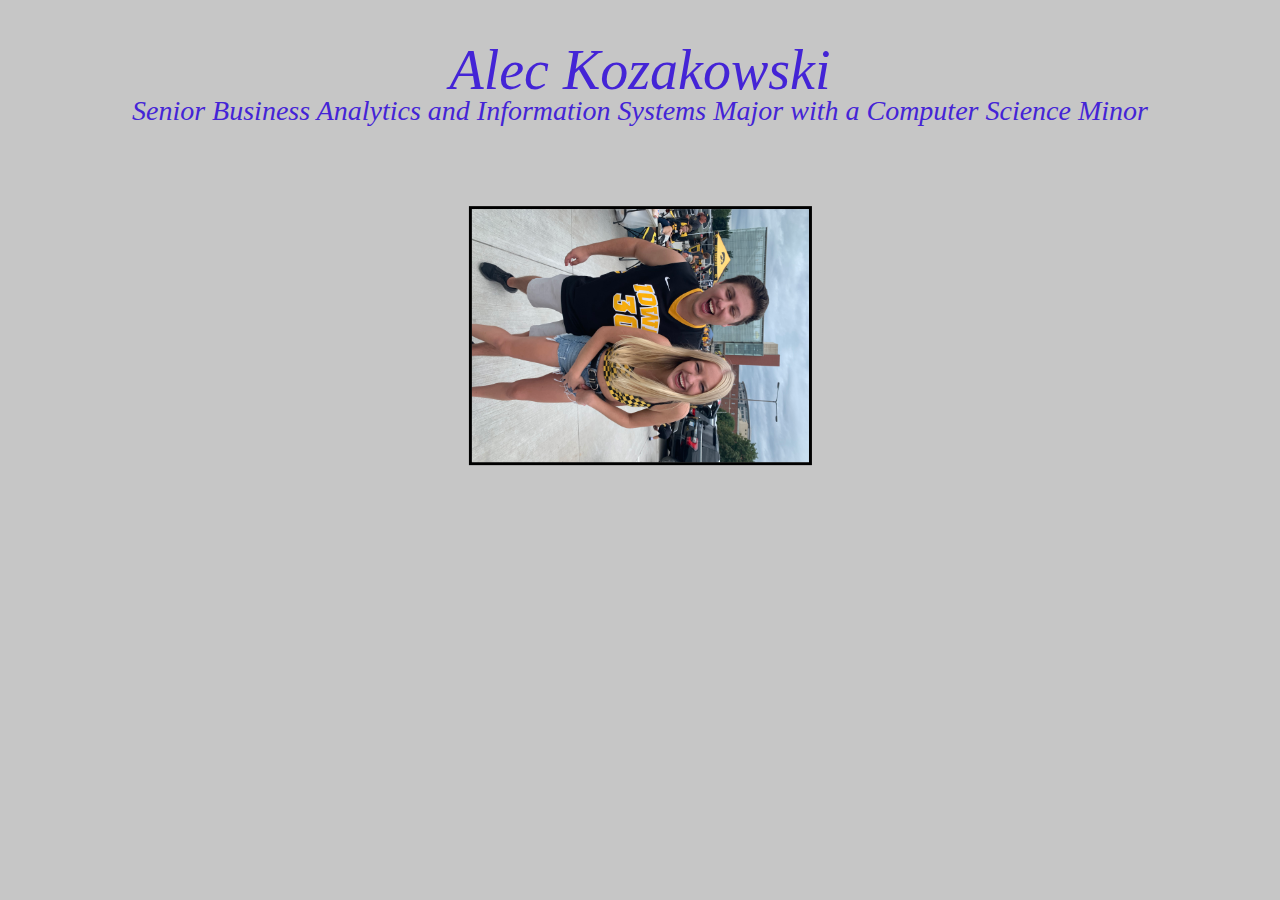
<file: index.html>
<!DOCTYPE html>
<html lang ="en">

<head>
	<meta charset="utf-8">
	
	<title>Home Page</title>
	<meta name="description" content="All about Alec Kozakowski">
	<meta name="author" content="Alec Kozakowski">	
	<link rel = "stylesheet"
		type = "text/css"
		href = "indexPage.css"/>
</head>

<body>
	<h1> Alec Kozakowski </h1>
	<h2> Senior Business Analytics and Information Systems Major with a Computer Science Minor </h2>
	<!-- page content -->

	<p>
    <img src = "Tailgating.jpg"
		class="thumbnail rotate90"
		alt = "Picture of me tailgating with Shelby"
		/>
  </p>
	
</body>
</html>
</file>
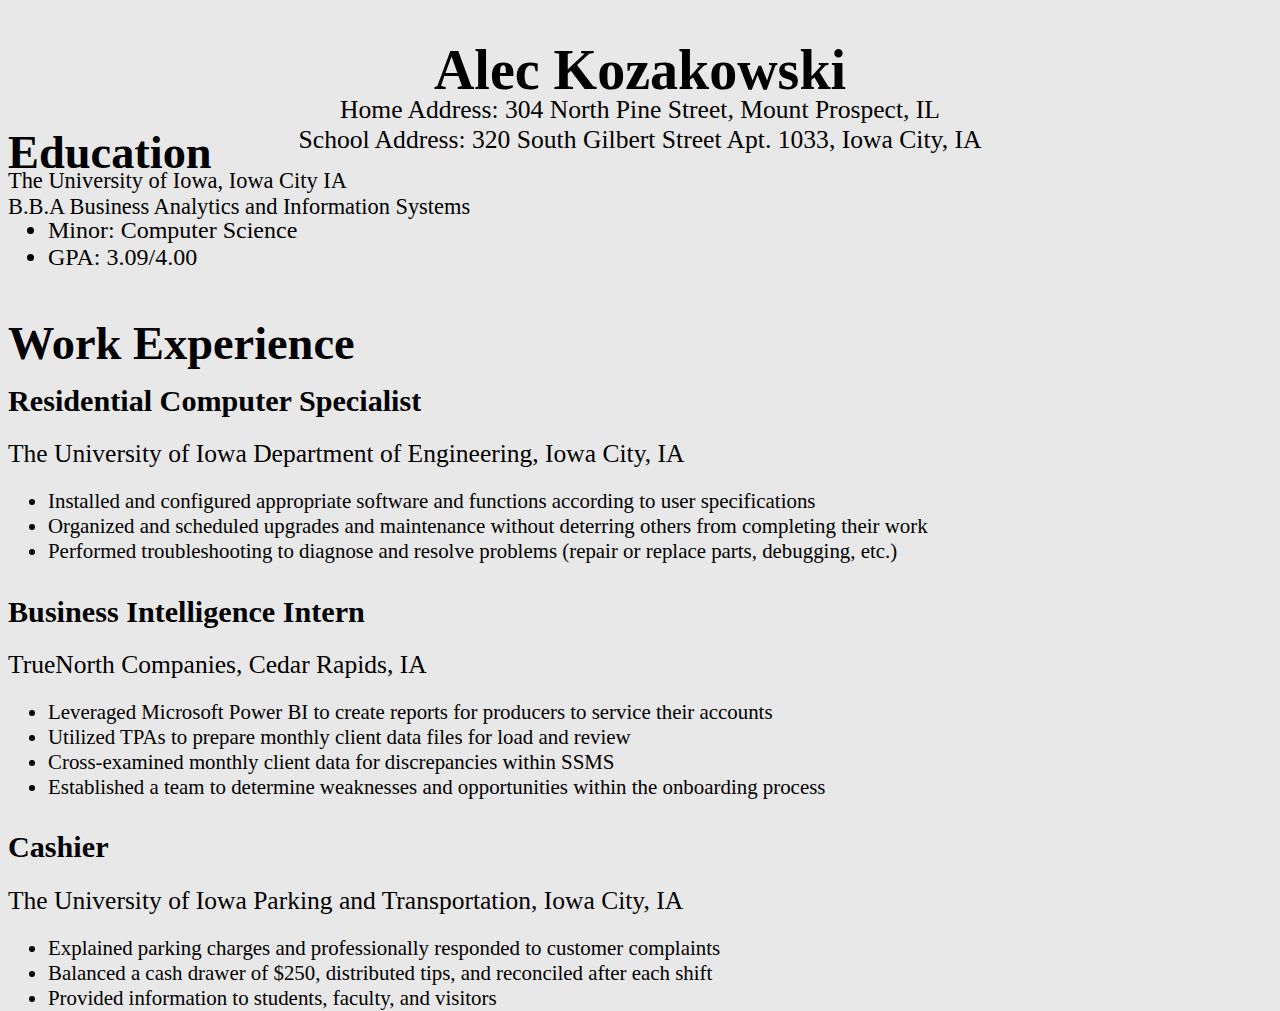
<file: resume.html>
<!DOCTYPE html>
<html lang ="en">

<head>
	<meta charset="utf-8">
	<title>Resume</title>
	
	<meta name="description" content="Alec Kozakowski's Resume">
	<meta name="author" content="Alec Kozakowski">	
	
	<link rel = "stylesheet"
		type = "text/css"
		href = "resumePage.css"/>

</head>

<body>
	<h1> Alec Kozakowski </h1>
	<p class="address"> Home Address: 304 North Pine Street, Mount Prospect, IL<br>School Address: 320 South Gilbert Street Apt. 1033, Iowa City, IA</p>
	
	<h2> Education </h2>
	<p class="leftsideInfo">The University of Iowa, Iowa City IA <br> B.B.A Business Analytics and Information Systems</p>
	
	<ul class="first">
		<li>Minor: Computer Science</li>
		<li>GPA: 3.09/4.00</li>
	</ul>
	
	<h3> Work Experience <h3>
	
	<p class="leftsideTitle">Residential Computer Specialist</p>
	<p class="leftsideInfo1">The University of Iowa Department of Engineering, Iowa City, IA</p>
	<ul class="second">
		<li>Installed and configured appropriate software and functions according to user specifications</li>
		<li>Organized and scheduled upgrades and maintenance without deterring others from completing their work</li>
		<li>Performed troubleshooting to diagnose and resolve problems (repair or replace parts, debugging, etc.)</li>
	</ul>
	
	<p class="leftsideTitle">Business Intelligence Intern</p>
	<p class="leftsideInfo1">TrueNorth Companies, Cedar Rapids, IA</p>
	<ul class="second">
		<li>Leveraged Microsoft Power BI to create reports for producers to service their accounts </li>
		<li>Utilized TPAs to prepare monthly client data files for load and review </li>
		<li>Cross-examined monthly client data for discrepancies within SSMS </li>
		<li>Established a team to determine weaknesses and opportunities within the onboarding process </li>
	</ul>
	
	<p class="leftsideTitle">Cashier</p>
	<p class="leftsideInfo1">The University of Iowa Parking and Transportation, Iowa City, IA </p>
	<ul class="second">
		<li>Explained parking charges and professionally responded to customer complaints  </li>
		<li>Balanced a cash drawer of $250, distributed tips, and reconciled after each shift </li>
		<li>Provided information to students, faculty, and visitors </li>
	</ul>
</body>

</html>
</file>
<file: indexPage.css>
/* indexPage.css */
body {
	background-color: #C6C6C6;
}
h1 {color: #4424D6;
	text-align: center;
	font: italic 350% fantasy;
	height: 20px;
}
h2 {color: #4424D6;
	text-align: center;
	font: italic 175% fantasy;
	height: 5px;
}
h3 {color: #4424D6;
	text-align: center;
	font: italic 160% fantasy;
	height: 70px;
}
ul {color: #4424D6;
	text-align:center-left;
	font: 150% fantasy;
}
p {color: #4424D6;
	text-align:center;
	font: 160% fantasy;
}
img {
	max-width: 100%;
	text-align:center;
	border-style:solid;
	border-color:black;
}
img.thumbnail {
	width:20%;
	height:50%;
	margin:3%;
}
img.rotate90{
	-webkit-transform: rotate(90deg);
	-moz-transform: rotate(90deg);
	-ms-transform: rotate(90deg);
	-o-transform: rotate(90deg);
	transform: rotate(90deg);
}
</file>
<file: resumePage.css>
body {
	background-color: #E8E8E8;
}
h1{color: black;
	text-align: center;
	font: bold 350% Times New Roman;
	height: 20px;
	
}
h2{color:black;
	text-align: left;
	font: bold 290% Times New Roman;
	margin: 0 auto;
	height: 20px;
}
h3{color:black;
	text-align: left;
	font: bold 290% Times New Roman;
	height: 20px;
}
p {color: black;
	height: 5px;
}
p.address {
	text-align:center;
	font: 160% Times New Roman;
}
p.leftsideTitle{
	text-align: left;
	font:bold 65% Times New Roman;
	height: 25px;
}
p.leftsideInfo{
	text-align: left;
	font:140% Times New Roman;
	height: 25px;
}
p.leftsideInfo1{
	text-align: left;
	font:55% Times New Roman;
	height: 25px;
}
ul {color: black;
	text-align:left;
}
ul.first{font: 150% Times New Roman;
}
ul.second{font: 45% Times New Roman;
}
</file>
